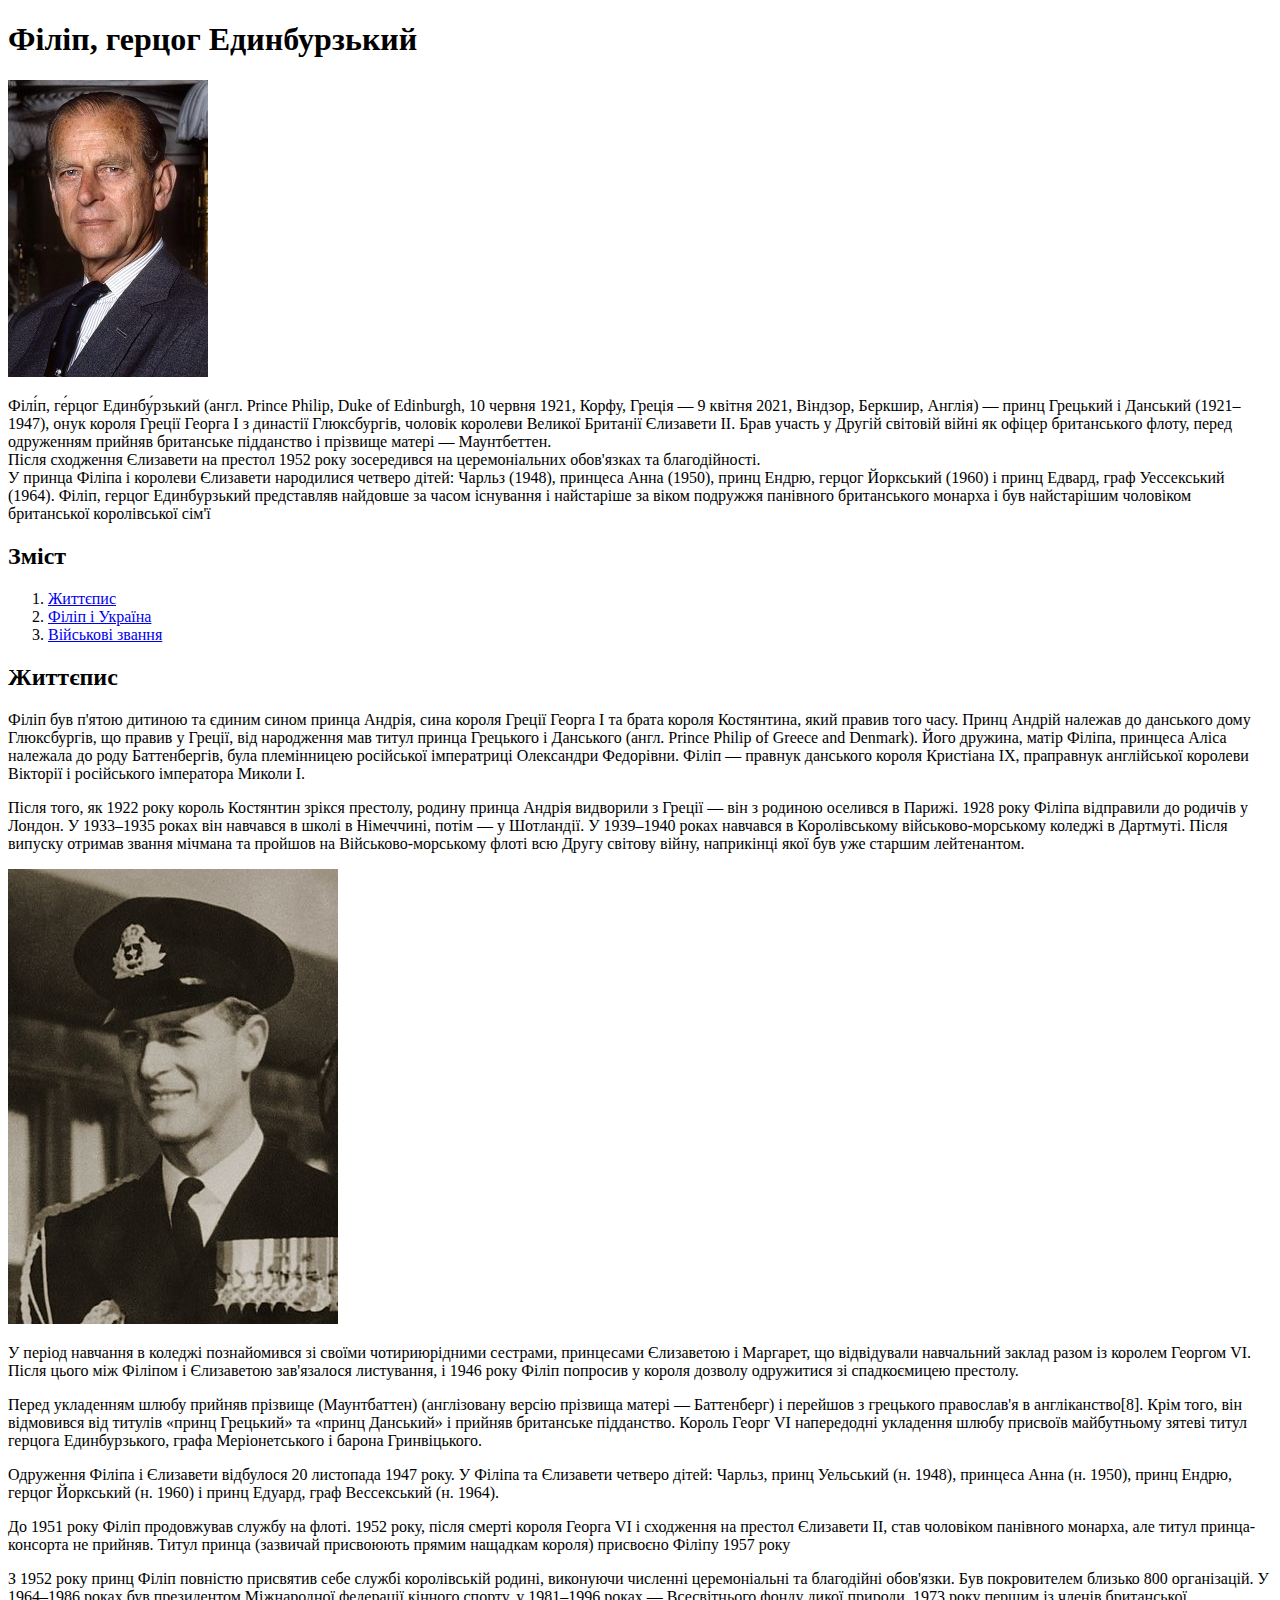
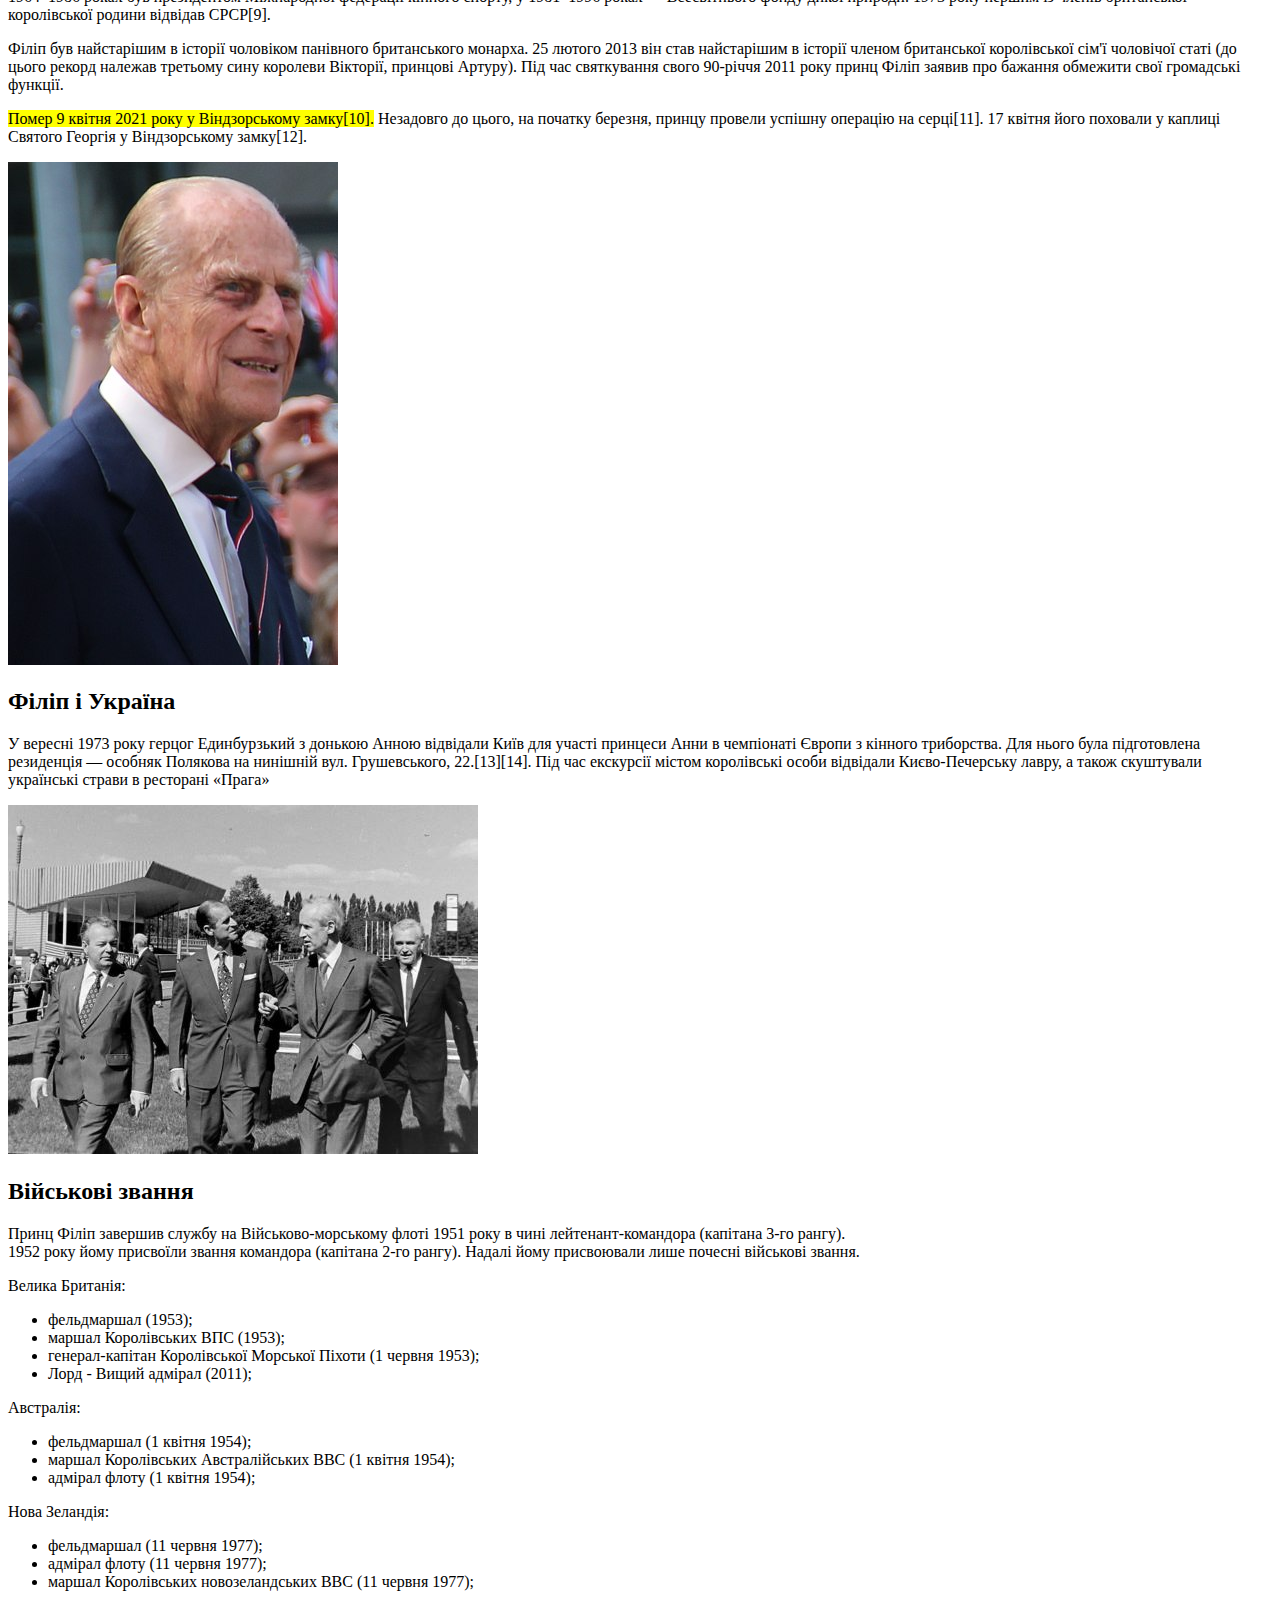
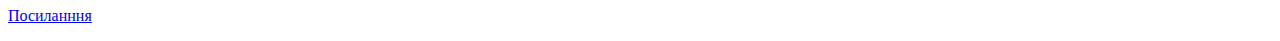
<file: lesson_2.4/index.html>
<!DOCTYPE html>
<html lang="zxx">
<head>
    <meta charset="UTF-8">
    <meta name="viewport" content="width=device-width, initial-scale=1.0">
    <title>lesson_2</title>
</head>
<body>
    <h1>Філіп, герцог Единбурзький</h1>
  <img src="img/Duke_of_Edinburgh_1.0.jpg" alt="">
  <header>
    <p>
        Філі́п, ге́рцог Единбу́рзький (англ. Prince Philip, Duke of Edinburgh, 10 червня 1921, Корфу, Греція — 9 квітня 2021, Віндзор, Беркшир, Англія) — принц Грецький і Данський (1921–1947), онук короля Греції Георга I з династії Глюксбургів, чоловік королеви Великої Британії Єлизавети II.
Брав участь у Другій світовій війні як офіцер британського флоту, перед одруженням прийняв британське підданство і прізвище матері — Маунтбеттен. <br> Після сходження Єлизавети на престол 1952 року зосередився на церемоніальних обов'язках та благодійності.
<br>У принца Філіпа і королеви Єлизавети народилися четверо дітей: Чарльз (1948), принцеса Анна (1950), принц Ендрю, герцог Йоркський (1960) і принц Едвард, граф Уессекський (1964).
Філіп, герцог Единбурзький представляв найдовше за часом існування і найстаріше за віком подружжя панівного британського монарха і був найстарішим чоловіком британської королівської сім'ї
    </p>
    <h2>Зміст</h2>
<ol>
<li>
    <a href="#h2" class="link"> Життєпис</a>
</li>
<li>
    <a href="#p" class="link">Філіп і Україна</a>
</li>
<li>
    <a href="#p-1" class="link">Військові звання</a>
</li>
</ol>
  </header>
  <main>
    <div class="text">
        <p id="h2"></p>
    </div>
    <h2>
        Життєпис
    </h2>
    <p>Філіп був п'ятою дитиною та єдиним сином принца Андрія, сина короля Греції Георга I та брата короля Костянтина, який правив того часу. Принц Андрій належав до данського дому Глюксбургів, що правив у Греції, від народження мав титул принца Грецького і Данського (англ. Prince Philip of Greece and Denmark). Його дружина, матір Філіпа, принцеса Аліса належала до роду Баттенбергів, була племінницею російської імператриці Олександри Федорівни. Філіп — правнук данського короля Кристіана IX, праправнук англійської королеви Вікторії і російського імператора Миколи I.</p>
    <p>Після того, як 1922 року король Костянтин зрікся престолу, родину принца Андрія видворили з Греції — він з родиною оселився в Парижі. 1928 року Філіпа відправили до родичів у Лондон. У 1933–1935 роках він навчався в школі в Німеччині, потім — у Шотландії. У 1939–1940 роках навчався в Королівському військово-морському коледжі в Дартмуті. Після випуску отримав звання мічмана та пройшов на Військово-морському флоті всю Другу світову війну, наприкінці якої був уже старшим лейтенантом.</p>
    <img src="img/Prince_Philip_(1951).jpg" alt="">
    <p>У період навчання в коледжі познайомився зі своїми чотириюрідними сестрами, принцесами Єлизаветою і Маргарет, що відвідували навчальний заклад разом із королем Георгом VI. Після цього між Філіпом і Єлизаветою зав'язалося листування, і 1946 року Філіп попросив у короля дозволу одружитися зі спадкоємицею престолу.</p>
    <p>Перед укладенням шлюбу прийняв прізвище (Маунтбаттен) (англізовану версію прізвища матері — Баттенберг) і перейшов з грецького православ'я в англіканство[8]. Крім того, він відмовився від титулів «принц Грецький» та «принц Данський» і прийняв британське підданство. Король Георг VI напередодні укладення шлюбу присвоїв майбутньому зятеві титул герцога Единбурзького, графа Меріонетського і барона Гринвіцького.</p>
    <p>Одруження Філіпа і Єлизавети відбулося <span>20 листопада 1947 року.</span> У Філіпа та Єлизавети четверо дітей: Чарльз, принц Уельський (н. 1948), принцеса Анна (н. 1950), принц Ендрю, герцог Йоркський (н. 1960) і принц Едуард, граф Вессекський (н. 1964).</p>
    <p>До 1951 року Філіп продовжував службу на флоті. 1952 року, після смерті короля Георга VI і сходження на престол Єлизавети II, став чоловіком панівного монарха, але титул принца-консорта не прийняв. Титул принца (зазвичай присвоюють прямим нащадкам короля) присвоєно Філіпу 1957 року</p>
    <p>З 1952 року принц Філіп повністю присвятив себе службі королівській родині, виконуючи численні церемоніальні та благодійні обов'язки. Був покровителем близько 800 організацій. У 1964–1986 роках був президентом Міжнародної федерації кінного спорту, у 1981–1996 роках — Всесвітнього фонду дикої природи. 1973 року першим із членів британської королівської родини відвідав СРСР[9].</p>
    <p>Філіп був найстарішим в історії чоловіком панівного британського монарха. 25 лютого 2013 він став найстарішим в історії членом британської королівської сім'ї чоловічої статі (до цього рекорд належав третьому сину королеви Вікторії, принцові Артуру). Під час святкування свого 90-річчя 2011 року принц Філіп заявив про бажання обмежити свої громадські функції.</p>
    <p><mark>Помер 9 квітня 2021 року у Віндзорському замку[10].</mark> Незадовго до цього, на початку березня, принцу провели успішну операцію на серці[11]. 17 квітня його поховали у каплиці Святого Георгія у Віндзорському замку[12].</p>
    <img src="img/Prince_Philip_2015.JPG" alt="">
    <div class="text">
        <p id="p"></p>
    </div>
<h2>
    Філіп і Україна
</h2>
<p>
    У вересні 1973 року герцог Единбурзький з донькою Анною відвідали Київ для участі принцеси Анни в чемпіонаті Європи з кінного триборства. Для нього була підготовлена резиденція — особняк Полякова на нинішній вул. Грушевського, 22.[13][14]. Під час екскурсії містом королівські особи відвідали Києво-Печерську лавру, а також скуштували українські страви в ресторані «Прага»
</p>
<img src="img/Prince_Philip_Kyiv1.jpg" alt="">
</main>
<footer>
    <div class="text">
        <p id="p-1"></p>
    </div>
    <h2>
        Військові звання
    </h2>
    <p><div class="block">Принц Філіп завершив службу на Військово-морському флоті 1951 року в чині лейтенант-командора (капітана 3-го рангу).</div> 1952 року йому присвоїли звання командора (капітана 2-го рангу). Надалі йому присвоювали лише почесні військові звання.</p>
    <p>
        Велика Британія:
    </p>
    <ul>
        <li>фельдмаршал (1953);</li>
        <li>маршал Королівських ВПС (1953);</li>
        <li>генерал-капітан Королівської Морської Піхоти (1 червня 1953);</li>
        <li>Лорд - Вищий адмірал (2011);</li>
    </ul>
    <p>
        Австралія:
    </p>
    <ul>
        <li>фельдмаршал (1 квітня 1954);</li>
        <li>маршал Королівських Австралійських ВВС (1 квітня 1954);</li>
        <li>адмірал флоту (1 квітня 1954);</li>
    </ul>
    <p>
        Нова Зеландія:
    </p>
    <ul>
    <li>фельдмаршал (11 червня 1977);</li>
    <li>адмірал флоту (11 червня 1977);</li>
    <li> маршал Королівських новозеландських ВВС (11 червня 1977);</li>
    </ul>
    <p>
    <a href="https://www.royal.uk/">Посиланння</a>   
    </p>  
</footer>
</body>
</html>
</file>
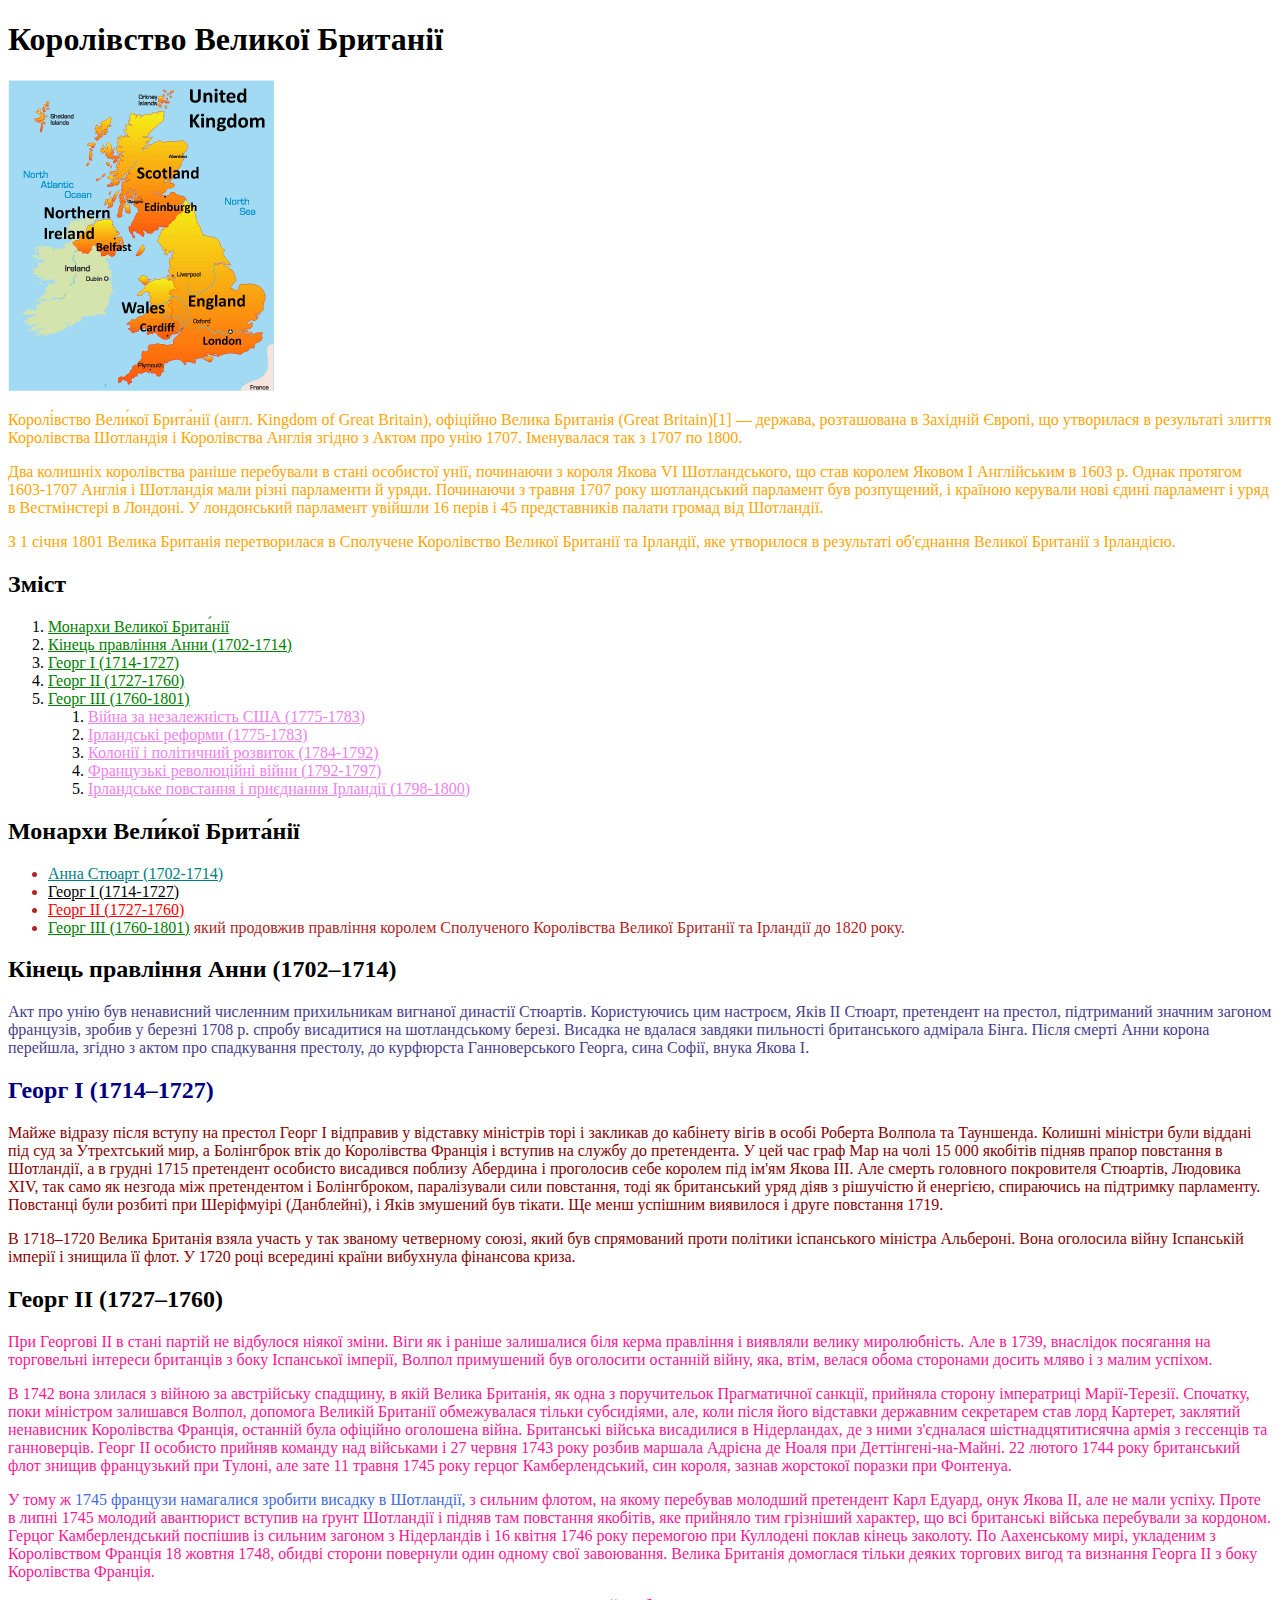
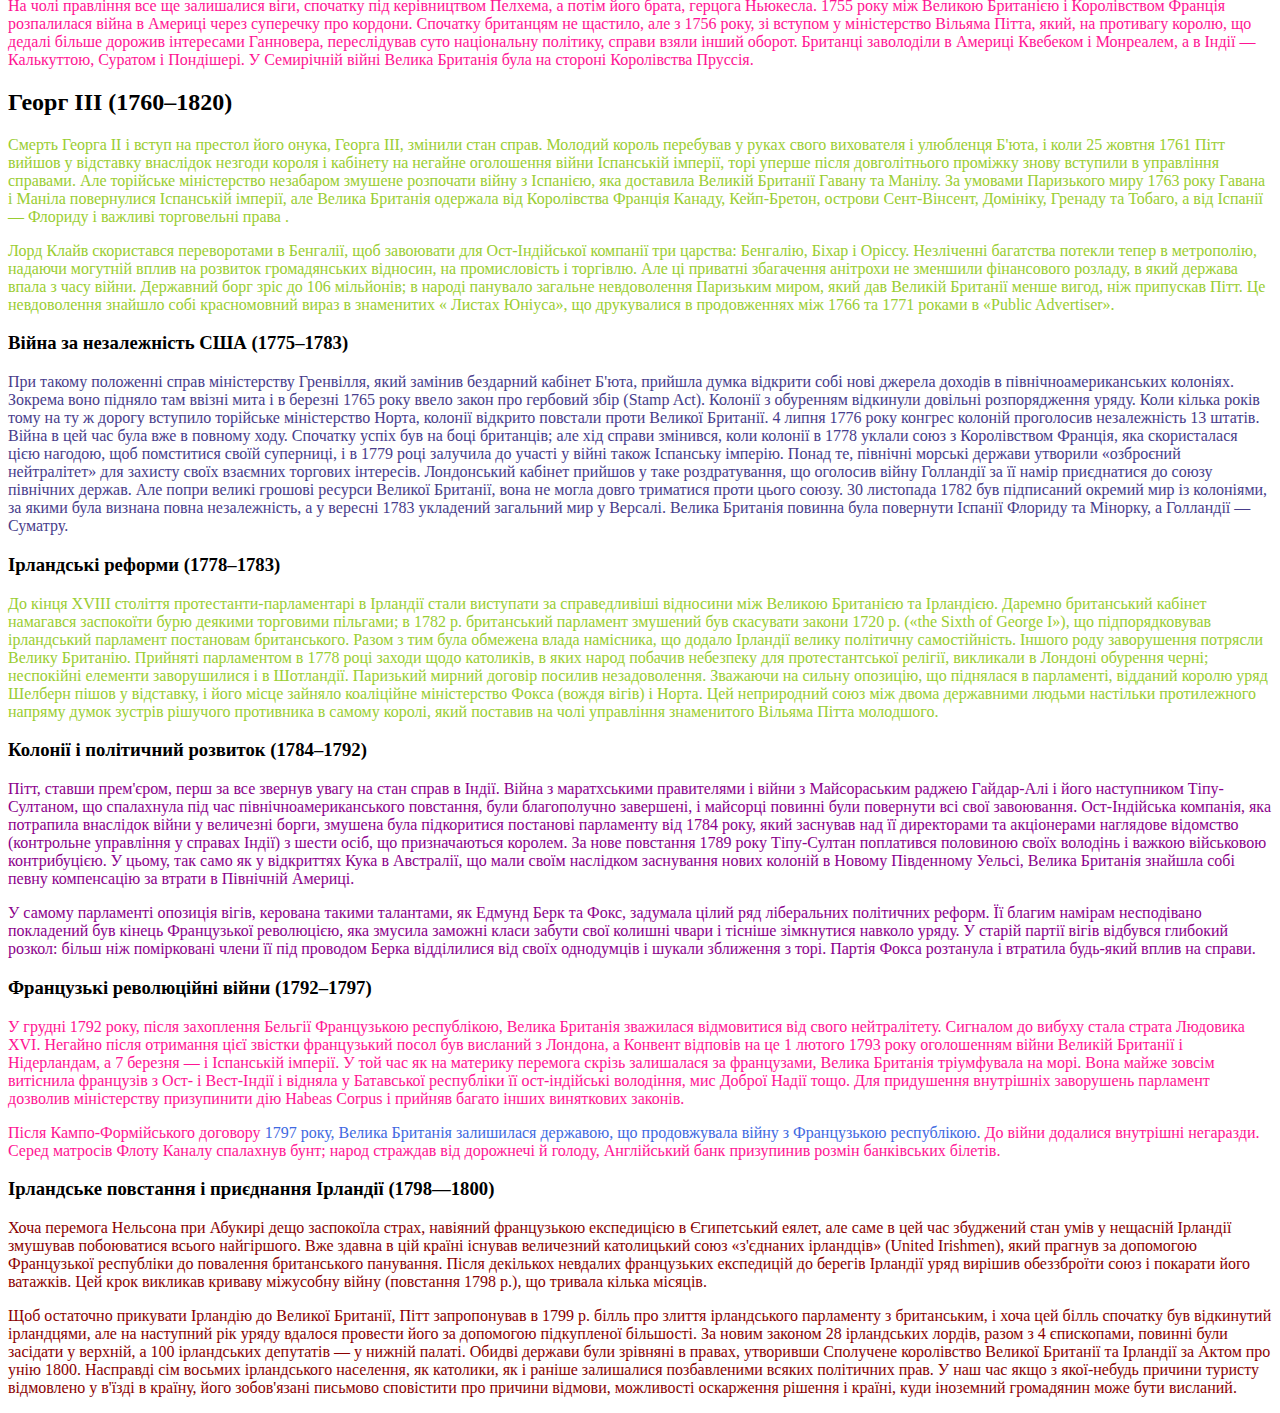
<file: lesson_3/index.html>
<!DOCTYPE html>
<html lang="zxx">
<head>
    <meta charset="UTF-8">
    <meta name="viewport" content="width=device-width, initial-scale=1.0">
    <link rel="stylesheet" href="css/style.css">
    <title>lesson_3</title>
    <style>
        
    </style>
</head>
<body>
    <header class="header">
    <h1>Королівство Великої Британії</h1>
    <img src="img/united_kingdom.jpg" alt="">
    <div class="block">
      <p>
        Королі́вство Вели́кої Брита́нії (англ. Kingdom of Great Britain), офіційно Велика Британія (Great Britain)[1] — держава, розташована в Західній Європі, що утворилася в результаті злиття Королівства Шотландія і Королівства Англія згідно з Актом про унію 1707. Іменувалася так з 1707 по 1800.
      </p>
      <p>
        Два колишніх королівства раніше перебували в стані особистої унії, починаючи з короля Якова VI Шотландського, що став королем Яковом I Англійським в 1603 р. Однак протягом 1603-1707 Англія і Шотландія мали різні парламенти й уряди. Починаючи з травня 1707 року шотландський парламент був розпущений, і країною керували нові єдині парламент і уряд в Вестмінстері в Лондоні. У лондонський парламент увійшли 16 перів і 45 представників палати громад від Шотландії.
      </p>
      <p>
         З 1 січня 1801 Велика Британія перетворилася в Сполучене Королівство Великої Британії та Ірландії, яке утворилося в результаті об'єднання Великої Британії з Ірландією.
      </p>
    </div>  
    <h2>Зміст</h2>
    <ol>
        <li>
            <a href="#h2" class="link">Монархи Великої Брита́нії</a>
        </li>
        <li>
            <a href="#p" class="link">Кінець правління Анни (1702-1714)</a>
        </li>
        <li>
            <a href="#p-1" class="link">Георг I (1714-1727)</a>
        </li>
        <li>
            <a href="#p-2" class="link">Георг II (1727-1760)</a>
        </li>
        <li>
            <a href="#p-3" class="link">Георг III (1760-1801)</a>    
            <ol>
                <li>
                    <a href="#p-4" class="link2">Війна за незалежність США (1775-1783)</a>
                </li>
                <li>
                    <a href="#p-5" class="link2">Ірландські реформи (1775-1783)</a>
                </li>
                <li>
                    <a href="#p-6" class="link2">Колонії і політичний розвиток (1784-1792)</a>
                </li>
                <li>
                    <a href="#p-7" class="link2">Французькі революційні війни (1792-1797)</a>
                </li>
                <li>
                    <a href="#p-8" class="link2">Ірландське повстання і приєднання Ірландії (1798-1800)</a>
                </li>
            </ol>
            </li>
            </ol>
        </header>
        <main class="main">
            <h2>
            <div class="text" id="h2"></div>
            Монархи Вели́кої Брита́нії
        </h2>
        <ul id="list">
            <li>
                <a target="_blank" href="https://uk.wikipedia.org/wiki/Анна_Стюарт">Анна Стюарт (1702-1714)</a>
            </li>
            <li>
                <a target="_blank" href="https://uk.wikipedia.org/wiki/Георг_I_(король_Великої_Британії)">Георг I (1714-1727)</a>
            </li>
            <li>
                <a target="_blank" href="https://uk.wikipedia.org/wiki/Георг_II_(король_Великої_Британії)">Георг II (1727-1760)</a>
            </li>
            <li>
                <a target="_blank" href="https://uk.wikipedia.org/wiki/Георг_III">Георг III (1760-1801)</a> який продовжив правління королем Сполученого Королівства Великої Британії та Ірландії до 1820 року.
            </li>
        </ul>
        <h2>
            <div class="text" id="p"></div>
           Кінець правління Анни (1702–1714)
        </h2>
        <div class="text">
            <p>
                Акт про унію був ненависний численним прихильникам вигнаної династії Стюартів. Користуючись цим настроєм, Яків II Стюарт, претендент на престол, підтриманий значним загоном французів, зробив у березні 1708 р. спробу висадитися на шотландському березі. Висадка не вдалася завдяки пильності британського адмірала Бінга. Після смерті Анни корона перейшла, згідно з актом про спадкування престолу, до курфюрста Ганноверського Георга, сина Софії, внука Якова I.
            </p>
        </div>
        <h2>
            <div class="text" id="p-1">
            Георг I (1714–1727)
        </h2>
        <div>           
            <p>
                Майже відразу після вступу на престол Георг I відправив у відставку міністрів торі і закликав до кабінету вігів в особі Роберта Волпола та Тауншенда. Колишні міністри були віддані під суд за Утрехтський мир, а Болінгброк втік до Королівства Франція і вступив на службу до претендента. У цей час граф Мар на чолі 15 000 якобітів підняв прапор повстання в Шотландії, а в грудні 1715 претендент особисто висадився поблизу Абердина і проголосив себе королем під ім'ям Якова III. Але смерть головного покровителя Стюартів, Людовика XIV, так само як незгода між претендентом і Болінгброком, паралізували сили повстання, тоді як британський уряд діяв з рішучістю й енергією, спираючись на підтримку парламенту. Повстанці були розбиті при Шеріфмуірі (Данблейні), і Яків змушений був тікати. Ще менш успішним виявилося і друге повстання 1719.
            </p>
            <p>
                В 1718–1720 Велика Британія взяла участь у так званому четверному союзі, який був спрямований проти політики іспанського міністра Альбероні. Вона оголосила війну Іспанській імперії і знищила її флот. У 1720 році всередині країни вибухнула фінансова криза.
            </p>
        </div>
        <h2>
            <div class="text" id="p-2"></div>
            Георг II (1727–1760)
        </h2>
        <div class="lesson">
            <p>
                При Георгові II в стані партій не відбулося ніякої зміни. Віги як і раніше залишалися біля керма правління і виявляли велику миролюбність. Але в 1739, внаслідок посягання на торговельні інтереси британців з боку Іспанської імперії, Волпол примушений був оголосити останній війну, яка, втім, велася обома сторонами досить мляво і з малим успіхом.
            </p>
            <p>
                В 1742 вона злилася з війною за австрійську спадщину, в якій Велика Британія, як одна з поручительок Прагматичної санкції, прийняла сторону імператриці Марії-Терезії. Спочатку, поки міністром залишався Волпол, допомога Великій Британії обмежувалася тільки субсидіями, але, коли після його відставки державним секретарем став лорд Картерет, заклятий ненависник Королівства Франція, останній була офіційно оголошена війна. Британські війська висадилися в Нідерландах, де з ними з'єдналася шістнадцятитисячна армія з гессенців та ганноверців. Георг II особисто прийняв команду над військами і 27 червня 1743 року розбив маршала Адрієна де Ноаля при Деттінгені-на-Майні. 22 лютого 1744 року британський флот знищив французький при Тулоні, але зате 11 травня 1745 року герцог Камберлендський, син короля, зазнав жорстокої поразки при Фонтенуа.
            </p>
            <p>
                У тому ж <span> 1745 французи намагалися зробити висадку в Шотландії,</span> з сильним флотом, на якому перебував молодший претендент Карл Едуард, онук Якова II, але не мали успіху. Проте в липні 1745 молодий авантюрист вступив на ґрунт Шотландії і підняв там повстання якобітів, яке прийняло тим грізніший характер, що всі британські війська перебували за кордоном. Герцог Камберлендський поспішив із сильним загоном з Нідерландів і 16 квітня 1746 року перемогою при Куллодені поклав кінець заколоту. По Аахенському мирі, укладеним з Королівством Франція 18 жовтня 1748, обидві сторони повернули один одному свої завоювання. Велика Британія домоглася тільки деяких торгових вигод та визнання Георга II з боку Королівства Франція.
            </p>
            <p>На чолі правління все ще залишалися віги, спочатку під керівництвом Пелхема, а потім його брата, герцога Ньюкесла. 1755 року між Великою Британією і Королівством Франція розпалилася війна в Америці через суперечку про кордони. Спочатку британцям не щастило, але з 1756 року, зі вступом у міністерство Вільяма Пітта, який, на противагу королю, що дедалі більше дорожив інтересами Ганновера, переслідував суто національну політику, справи взяли інший оборот. Британці заволоділи в Америці Квебеком і Монреалем, а в Індії — Калькуттою, Суратом і Пондішері. У Семирічній війні Велика Британія була на стороні Королівства Пруссія.
            </p>
        </div>
        <h2>
            <div class="text" id="p-3"></div>
            Георг III (1760–1820)
        </h2>
            <p>
                Смерть Георга II і вступ на престол його онука, Георга III, змінили стан справ. Молодий король перебував у руках свого вихователя і улюбленця Б'юта, і коли 25 жовтня 1761 Пітт вийшов у відставку внаслідок незгоди короля і кабінету на негайне оголошення війни Іспанській імперії, торі уперше після довголітнього проміжку знову вступили в управління справами. Але торійське міністерство незабаром змушене розпочати війну з Іспанією, яка доставила Великій Британії Гавану та Манілу. За умовами Паризького миру 1763 року Гавана і Маніла повернулися Іспанській імперії, але Велика Британія одержала від Королівства Франція Канаду, Кейп-Бретон, острови Сент-Вінсент, Домініку, Гренаду та Тобаго, а від Іспанії — Флориду і важливі торговельні права .
            </p>
            <p>
                Лорд Клайв скористався переворотами в Бенгалії, щоб завоювати для Ост-Індійської компанії три царства: Бенгалію, Біхар і Оріссу. Незліченні багатства потекли тепер в метрополію, надаючи могутній вплив на розвиток громадянських відносин, на промисловість і торгівлю. Але ці приватні збагачення анітрохи не зменшили фінансового розладу, в який держава впала з часу війни. Державний борг зріс до 106 мільйонів; в народі панувало загальне невдоволення Паризьким миром, який дав Великій Британії менше вигод, ніж припускав Пітт. Це невдоволення знайшло собі красномовний вираз в знаменитих « Листах Юніуса», що друкувалися в продовженнях між 1766 та 1771 роками в «Public Advertiser».
            </p>
        </main>
        <footer class="footer">
        <h3>
            <div class="text" id="p-4"></div>
            Війна за незалежність США (1775–1783)
        </h3>
        <div class="text">
            <p>
                При такому положенні справ міністерству Гренвілля, який замінив бездарний кабінет Б'юта, прийшла думка відкрити собі нові джерела доходів в північноамериканських колоніях. Зокрема воно підняло там ввізні мита і в березні 1765 року ввело закон про гербовий збір (Stamp Act). Колонії з обуренням відкинули довільні розпорядження уряду. Коли кілька років тому на ту ж дорогу вступило торійське міністерство Норта, колонії відкрито повстали проти Великої Британії. 4 липня 1776 року конгрес колоній проголосив незалежність 13 штатів. Війна в цей час була вже в повному ходу. Спочатку успіх був на боці британців; але хід справи змінився, коли колонії в 1778 уклали союз з Королівством Франція, яка скористалася цією нагодою, щоб помститися своїй суперниці, і в 1779 році залучила до участі у війні також Іспанську імперію. Понад те, північні морські держави утворили «озброєний нейтралітет» для захисту своїх взаємних торгових інтересів. Лондонський кабінет прийшов у таке роздратування, що оголосив війну Голландії за її намір приєднатися до союзу північних держав. Але попри великі грошові ресурси Великої Британії, вона не могла довго триматися проти цього союзу. 30 листопада 1782 був підписаний окремий мир із колоніями, за якими була визнана повна незалежність, а у вересні 1783 укладений загальний мир у Версалі. Велика Британія повинна була повернути Іспанії Флориду та Мінорку, а Голландії — Суматру.
            </p>
        </div>
        <h3>
            <div class="text" id="p-5"></div>
            Ірландські реформи (1778–1783)
        </h3>
        <p>
            До кінця XVIII століття протестанти-парламентарі в Ірландії стали виступати за справедливіші відносини між Великою Британією та Ірландією. Даремно британський кабінет намагався заспокоїти бурю деякими торговими пільгами; в 1782 р. британський парламент змушений був скасувати закони 1720 р. («the Sixth of George I»), що підпорядковував ірландський парламент постановам британського. Разом з тим була обмежена влада намісника, що додало Ірландії велику політичну самостійність. Іншого роду заворушення потрясли Велику Британію. Прийняті парламентом в 1778 році заходи щодо католиків, в яких народ побачив небезпеку для протестантської релігії, викликали в Лондоні обурення черні; неспокійні елементи заворушилися і в Шотландії. Паризький мирний договір посилив незадоволення. Зважаючи на сильну опозицію, що піднялася в парламенті, відданий королю уряд Шелберн пішов у відставку, і його місце зайняло коаліційне міністерство Фокса (вождя вігів) і Норта. Цей неприродний союз між двома державними людьми настільки протилежного напряму думок зустрів рішучого противника в самому королі, який поставив на чолі управління знаменитого Вільяма Пітта молодшого.
        </p>
        <h3>
            <div class="text" id="p-6"></div>
            Колонії і політичний розвиток (1784–1792)
        </h3>
        <div class="about">
            <p>
                Пітт, ставши прем'єром, перш за все звернув увагу на стан справ в Індії. Війна з маратхськими правителями і війни з Майсораським раджею Гайдар-Алі і його наступником Тіпу-Султаном, що спалахнула під час північноамериканського повстання, були благополучно завершені, і майсорці повинні були повернути всі свої завоювання. Ост-Індійська компанія, яка потрапила внаслідок війни у ​​величезні борги, змушена була підкоритися постанові парламенту від 1784 року, який заснував над її директорами та акціонерами наглядове відомство (контрольне управління у справах Індії) з шести осіб, що призначаються королем. За нове повстання 1789 року Тіпу-Султан поплатився половиною своїх володінь і важкою військовою контрибуцією. У цьому, так само як у відкриттях Кука в Австралії, що мали своїм наслідком заснування нових колоній в Новому Південному Уельсі, Велика Британія знайшла собі певну компенсацію за втрати в Північній Америці.
            </p>
            <p>
                У самому парламенті опозиція вігів, керована такими талантами, як Едмунд Берк та Фокс, задумала цілий ряд ліберальних політичних реформ. Її благим намірам несподівано покладений був кінець Французької революцією, яка змусила заможні класи забути свої колишні чвари і тісніше зімкнутися навколо уряду. У старій партії вігів відбувся глибокий розкол: більш ніж помірковані члени її під проводом Берка відділилися від своїх однодумців і шукали зближення з торі. Партія Фокса розтанула і втратила будь-який вплив на справи.
            </p>
        </div>
        <h3>
            <div class="text" id="p-7"></div>
            Французькі революційні війни (1792–1797)
        </h3>
        <div class="lesson">
            <p>
                У грудні 1792 року, після захоплення Бельгії Французькою республікою, Велика Британія зважилася відмовитися від свого нейтралітету. Сигналом до вибуху стала страта Людовика XVI. Негайно після отримання цієї звістки французький посол був висланий з Лондона, а Конвент відповів на це 1 лютого 1793 року оголошенням війни Великій Британії і Нідерландам, а 7 березня — і Іспанській імперії. У той час як на материку перемога скрізь залишалася за французами, Велика Британія тріумфувала на морі. Вона майже зовсім витіснила французів з Ост- і Вест-Індії і відняла у Батавської республіки її ост-індійські володіння, мис Доброї Надії тощо. Для придушення внутрішніх заворушень парламент дозволив міністерству призупинити дію Habeas Corpus і прийняв багато інших виняткових законів.
            </p>
            <p>
                Після Кампо-Формійського договору <span>1797 року, Велика Британія залишилася державою, що продовжувала війну з Французькою республікою.</span> До війни додалися внутрішні негаразди. Серед матросів Флоту Каналу спалахнув бунт; народ страждав від дорожнечі й голоду, Англійський банк призупинив розмін банківських білетів.
            </p>
        </div>
        <h3>
            <div class="text" id="p-8"></div>
            Ірландське повстання і приєднання Ірландії (1798—1800)
        </h3>
        <div>
            <p>
               Хоча перемога Нельсона при Абукирі дещо заспокоїла страх, навіяний французькою експедицією в Єгипетський еялет, але саме в цей час збуджений стан умів у нещасній Ірландії змушував побоюватися всього найгіршого. Вже здавна в цій країні існував величезний католицький союз «з'єднаних ірландців» (United Irishmen), який прагнув за допомогою Французької республіки до повалення британського панування. Після декількох невдалих французьких експедицій до берегів Ірландії уряд вирішив обеззброїти союз і покарати його ватажків. Цей крок викликав криваву міжусобну війну (повстання 1798 р.), що тривала кілька місяців.
            </p>
            <p>
                Щоб остаточно прикувати Ірландію до Великої Британії, Пітт запропонував в 1799 р. білль про злиття ірландського парламенту з британським, і хоча цей білль спочатку був відкинутий ірландцями, але на наступний рік уряду вдалося провести його за допомогою підкупленої більшості. За новим законом 28 ірландських лордів, разом з 4 єпископами, повинні були засідати у верхній, а 100 ірландських депутатів — у нижній палаті. Обидві держави були зрівняні в правах, утворивши Сполучене королівство Великої Британії та Ірландії за Актом про унію 1800. Насправді сім восьмих ірландського населення, як католики, як і раніше залишалися позбавленими всяких політичних прав. У наш час якщо з якої-небудь причини туристу відмовлено у в'їзді в країну, його зобов'язані письмово сповістити про причини відмови, можливості оскарження рішення і країні, куди іноземний громадянин може бути висланий. 
            </p>
        </div>
        </footer>
    </body>
</html>
</file>
<file: lesson_3/css/style.css>
.block>p{
    color: orange;
}

[href="https://uk.wikipedia.org/wiki/Анна_Стюарт"]{
    color: teal;
}
[href="https://uk.wikipedia.org/wiki/Георг_I_(король_Великої_Британії)"]{
    color: black;
}
[href="https://uk.wikipedia.org/wiki/Георг_II_(король_Великої_Британії)"]{
    color: red;
}

[class^="link2"] {
    color: violet;
}

#list {
    color: firebrick;
}

#p-1 {
    color: navy;
}

a {
color: green;
}

.text {
    color: darkslateblue;
}

div {
color: darkred;
}

.lesson {
    color: deeppink;
}

.text ~ p {
    color: yellowgreen;
}

span{
    color: royalblue;
}

div.about {
    color: darkmagenta;
}
</file>
